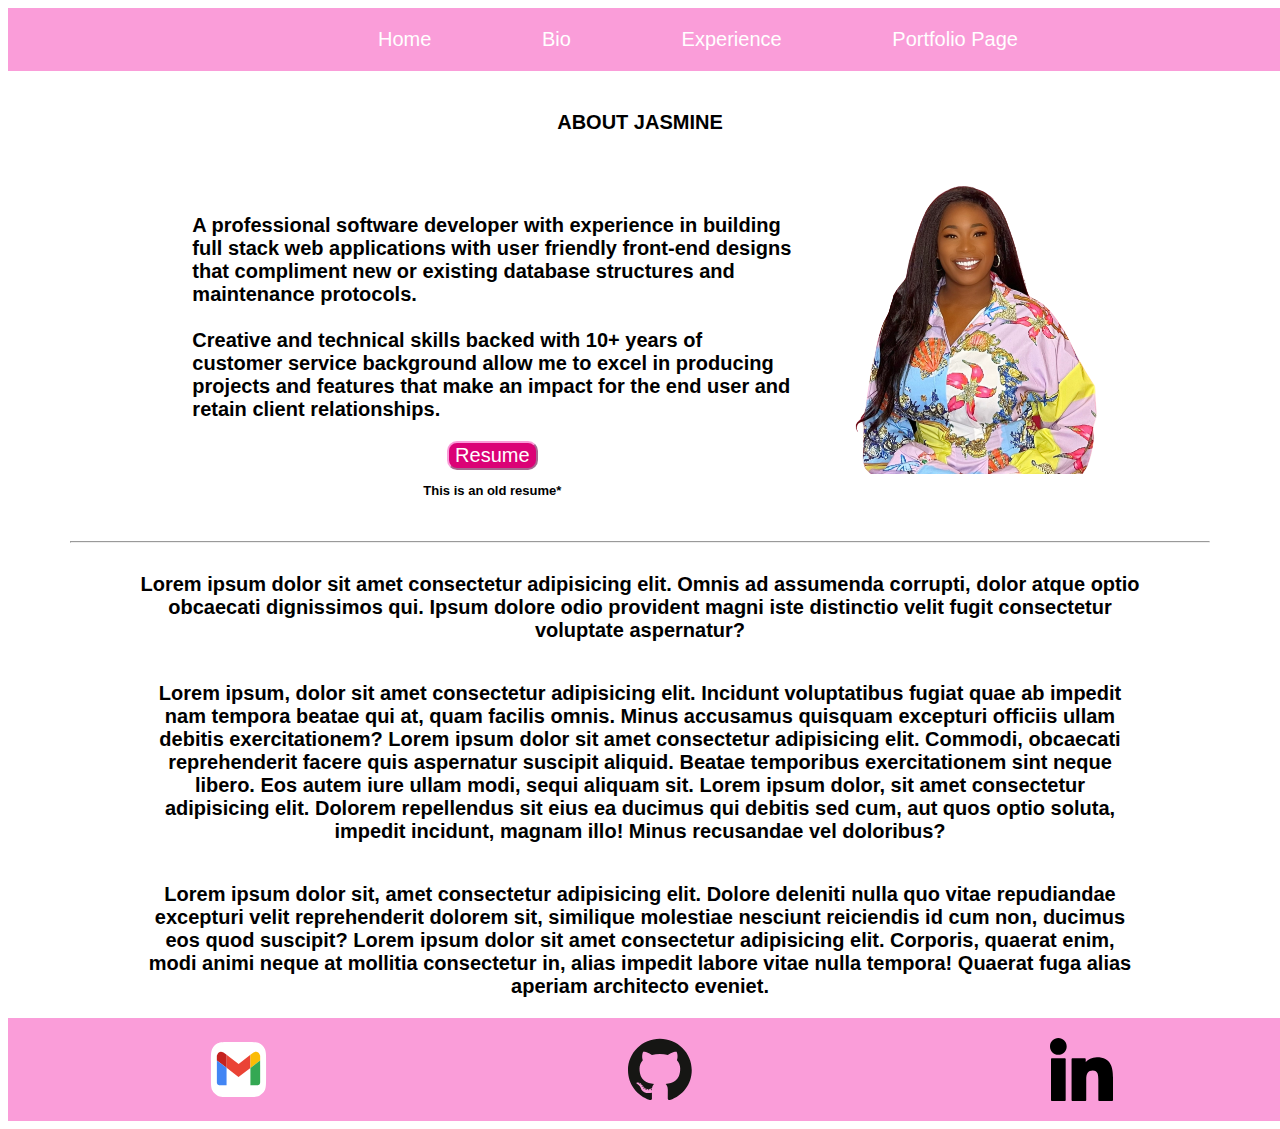
<file: index.html>
<!DOCTYPE html>
<html lang="en">
<head>
    <meta charset="UTF-8">
    <meta name="viewport" content="width=device-width, initial-scale=1.0">
    <title>Portfolio</title>
    <link rel = "stylesheet" href = "css/style.css"/>
    <link rel="stylesheet" href="css/index.css">
</head>
<body>
    <nav class="navbar">
        <ul class="nav-links">
            <a href="index.html" class="nav-item">Home</a>
            <a href="about.html" class="nav-item">Bio</a>
            <a href="experience.html" class="nav-item">Experience</a>
            <a href="portfolio.html" class="nav-item">Portfolio Page</a>
        </ul>
        
    </nav>
    <main>
        <header class="title">
            <h2 >ABOUT JASMINE</h2>
        </header>
        <section class="bio-content">
            
            <div class="bio-desc">
                <p>
                    A professional software developer with experience in building full stack web applications with user friendly front-end designs that compliment new or existing database structures and maintenance protocols. 

                    <br><br> Creative and technical skills backed with 10+ years of customer service background allow me to excel in producing projects and features that make an impact for the end user and retain client relationships.
                </p>

                <div class="resume">
                    <a href="./2023ResumePretty .pdf" 
                    type="button" target="_blank" rel="noopener noreferrer"><button class="check-out-btn">Resume</button></a>

                    <p id="disc"> This is an old resume*</p>
                </div>
            </div>

            <div class="bio-img">
                <img src="./images/IMG_4970-removebg.png" alt="Jasmine" style="height: 300px;" class="float-start">
            </div>
            
        </section>
        <hr>
        <section class="about-container">
            <article class="main-content">
                <p>
                    Lorem ipsum dolor sit amet consectetur adipisicing elit. Omnis ad assumenda corrupti, dolor atque optio obcaecati dignissimos qui. 
                    Ipsum dolore odio provident magni iste distinctio velit fugit consectetur voluptate aspernatur?
                </p>
                <p>
                    Lorem ipsum, dolor sit amet consectetur adipisicing elit. 
                    Incidunt voluptatibus fugiat quae ab impedit nam tempora beatae qui at, quam facilis omnis. Minus accusamus quisquam excepturi officiis ullam debitis exercitationem?
                    Lorem ipsum dolor sit amet consectetur adipisicing elit. Commodi, obcaecati reprehenderit facere quis aspernatur suscipit aliquid. Beatae temporibus exercitationem sint neque libero. Eos autem iure ullam modi, sequi aliquam sit.
                    Lorem ipsum dolor, sit amet consectetur adipisicing elit. Dolorem repellendus sit eius ea ducimus qui debitis sed cum, aut quos optio soluta, impedit incidunt, magnam illo! Minus recusandae vel doloribus?
                </p>
        
                <p>
                    Lorem ipsum dolor sit, amet consectetur adipisicing elit. Dolore deleniti nulla quo vitae repudiandae excepturi velit reprehenderit dolorem sit, similique molestiae nesciunt reiciendis id cum non, ducimus eos quod suscipit?
                    Lorem ipsum dolor sit amet consectetur adipisicing elit. Corporis, quaerat enim, modi animi neque at mollitia consectetur in, alias impedit labore vitae nulla tempora! Quaerat fuga alias aperiam architecto eveniet.
                </p>
            </article>
        </section>
        
    </main>
    <footer>
        <a href="mailto:create.jasminedaniels@gmail.com">
            <img src = "images/gmail.svg" alt = "gmail" class="footer-img"/>
        </a>

        <a href="https://github.com/JasmineDaniels" target="_blank" rel="noopener noreferrer"> 
            <img src="images/github-icon.svg" alt="gitHub thumbnail" class="footer-img">
        </a>  

        <a href="https://www.linkedin.com/in/jasmine-daniels-3a15a1235/" target="_blank" rel="noopener noreferrer"> 
            <img src="./images/linkedin.svg" alt="linkedIn thumbnail" class="footer-img">
        </a> 
    </footer>
</body>
</html>
</file>
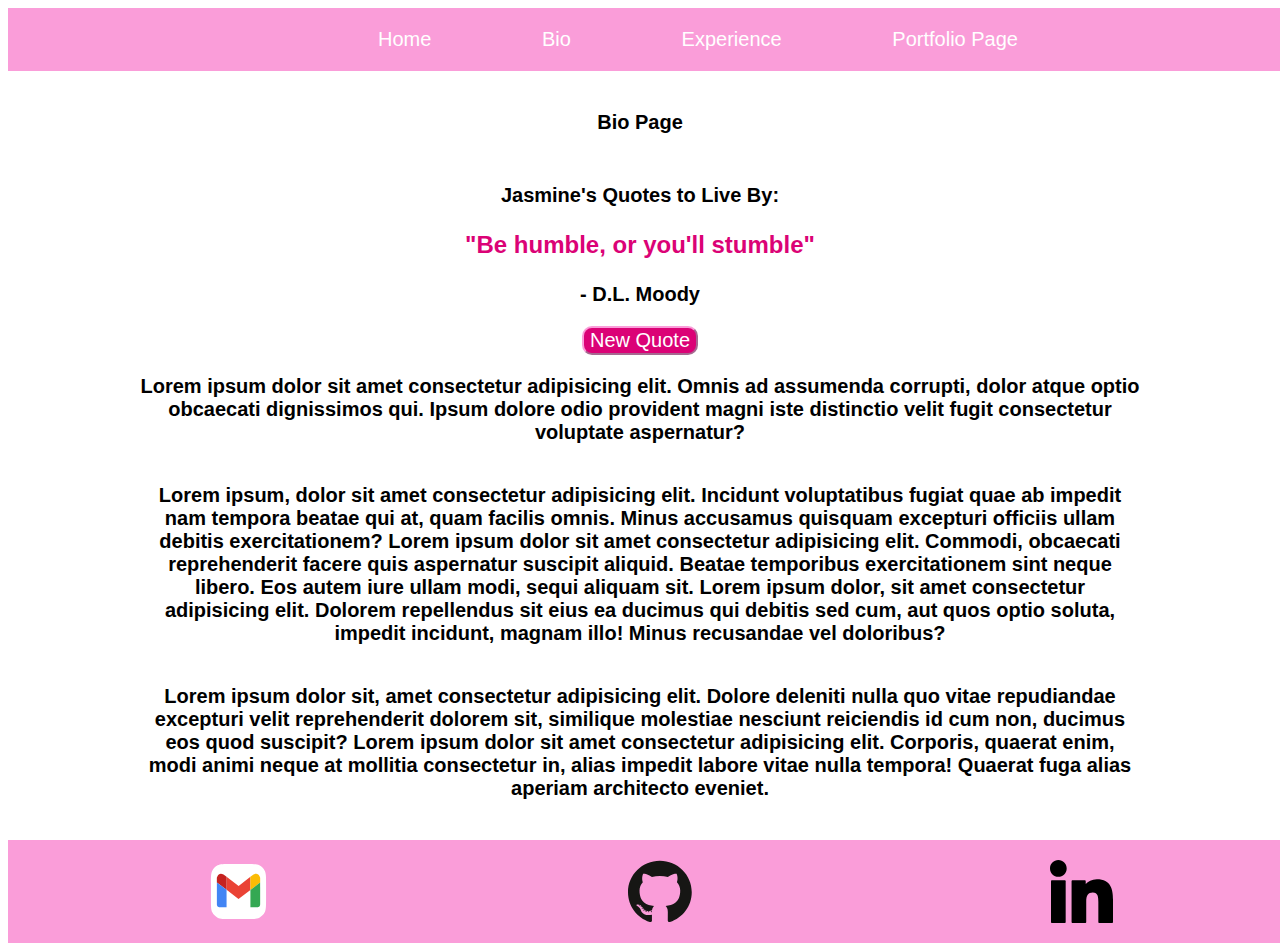
<file: about.html>
<!DOCTYPE html>
<html lang="en">
<head>
    <meta charset="UTF-8">
    <meta name="viewport" content="width=device-width, initial-scale=1.0">
    <link rel="stylesheet" href="css/style.css">
    <link rel="stylesheet" href="css/about.css">
    <title>About Page</title>
</head>
<body>
    <nav class="navbar">
        <ul class="nav-links">
            <a href="index.html" class="nav-item">Home</a>
            <a href="about.html" class="nav-item">Bio</a>
            <a href="experience.html" class="nav-item">Experience</a>
            <a href="portfolio.html" class="nav-item">Portfolio Page</a>
        </ul>
        
    </nav>
    <div>
        <h1 class="title">Bio Page</h1>
    </div>
    <section class="about-container">
        <article class="main-content">
            <section>
                <h2> Jasmine's Quotes to Live By:</h2>
    
                <p id="quote"></p>
                <p id="quote-author"></p>
                <div >
                    <button id="refresh" class="check-out-btn">New Quote</button>
                </div>
            </section>

            <p>
                Lorem ipsum dolor sit amet consectetur adipisicing elit. Omnis ad assumenda corrupti, dolor atque optio obcaecati dignissimos qui. 
                Ipsum dolore odio provident magni iste distinctio velit fugit consectetur voluptate aspernatur?
            </p>
            <p>
                Lorem ipsum, dolor sit amet consectetur adipisicing elit. 
                Incidunt voluptatibus fugiat quae ab impedit nam tempora beatae qui at, quam facilis omnis. Minus accusamus quisquam excepturi officiis ullam debitis exercitationem?
                Lorem ipsum dolor sit amet consectetur adipisicing elit. Commodi, obcaecati reprehenderit facere quis aspernatur suscipit aliquid. Beatae temporibus exercitationem sint neque libero. Eos autem iure ullam modi, sequi aliquam sit.
                Lorem ipsum dolor, sit amet consectetur adipisicing elit. Dolorem repellendus sit eius ea ducimus qui debitis sed cum, aut quos optio soluta, impedit incidunt, magnam illo! Minus recusandae vel doloribus?
            </p>
    
            <p>
                Lorem ipsum dolor sit, amet consectetur adipisicing elit. Dolore deleniti nulla quo vitae repudiandae excepturi velit reprehenderit dolorem sit, similique molestiae nesciunt reiciendis id cum non, ducimus eos quod suscipit?
                Lorem ipsum dolor sit amet consectetur adipisicing elit. Corporis, quaerat enim, modi animi neque at mollitia consectetur in, alias impedit labore vitae nulla tempora! Quaerat fuga alias aperiam architecto eveniet.
            </p>
        </article>
    </section>
    
    <footer>
        <a href="mailto:create.jasminedaniels@gmail.com">
            <img src = "images/gmail.svg" alt = "gmail" class="footer-img"/>
        </a>

        <a href="https://github.com/JasmineDaniels" target="_blank" rel="noopener noreferrer"> 
            <img src="images/github-icon.svg" alt="gitHub thumbnail" class="footer-img">
        </a>  

        <a href="https://www.linkedin.com/in/jasmine-daniels-3a15a1235/" target="_blank" rel="noopener noreferrer"> 
            <img src="./images/linkedin.svg" alt="linkedIn thumbnail" class="footer-img">
        </a> 
    </footer>
    <script src="js/bio.js"></script>
</body>
</html>
</file>
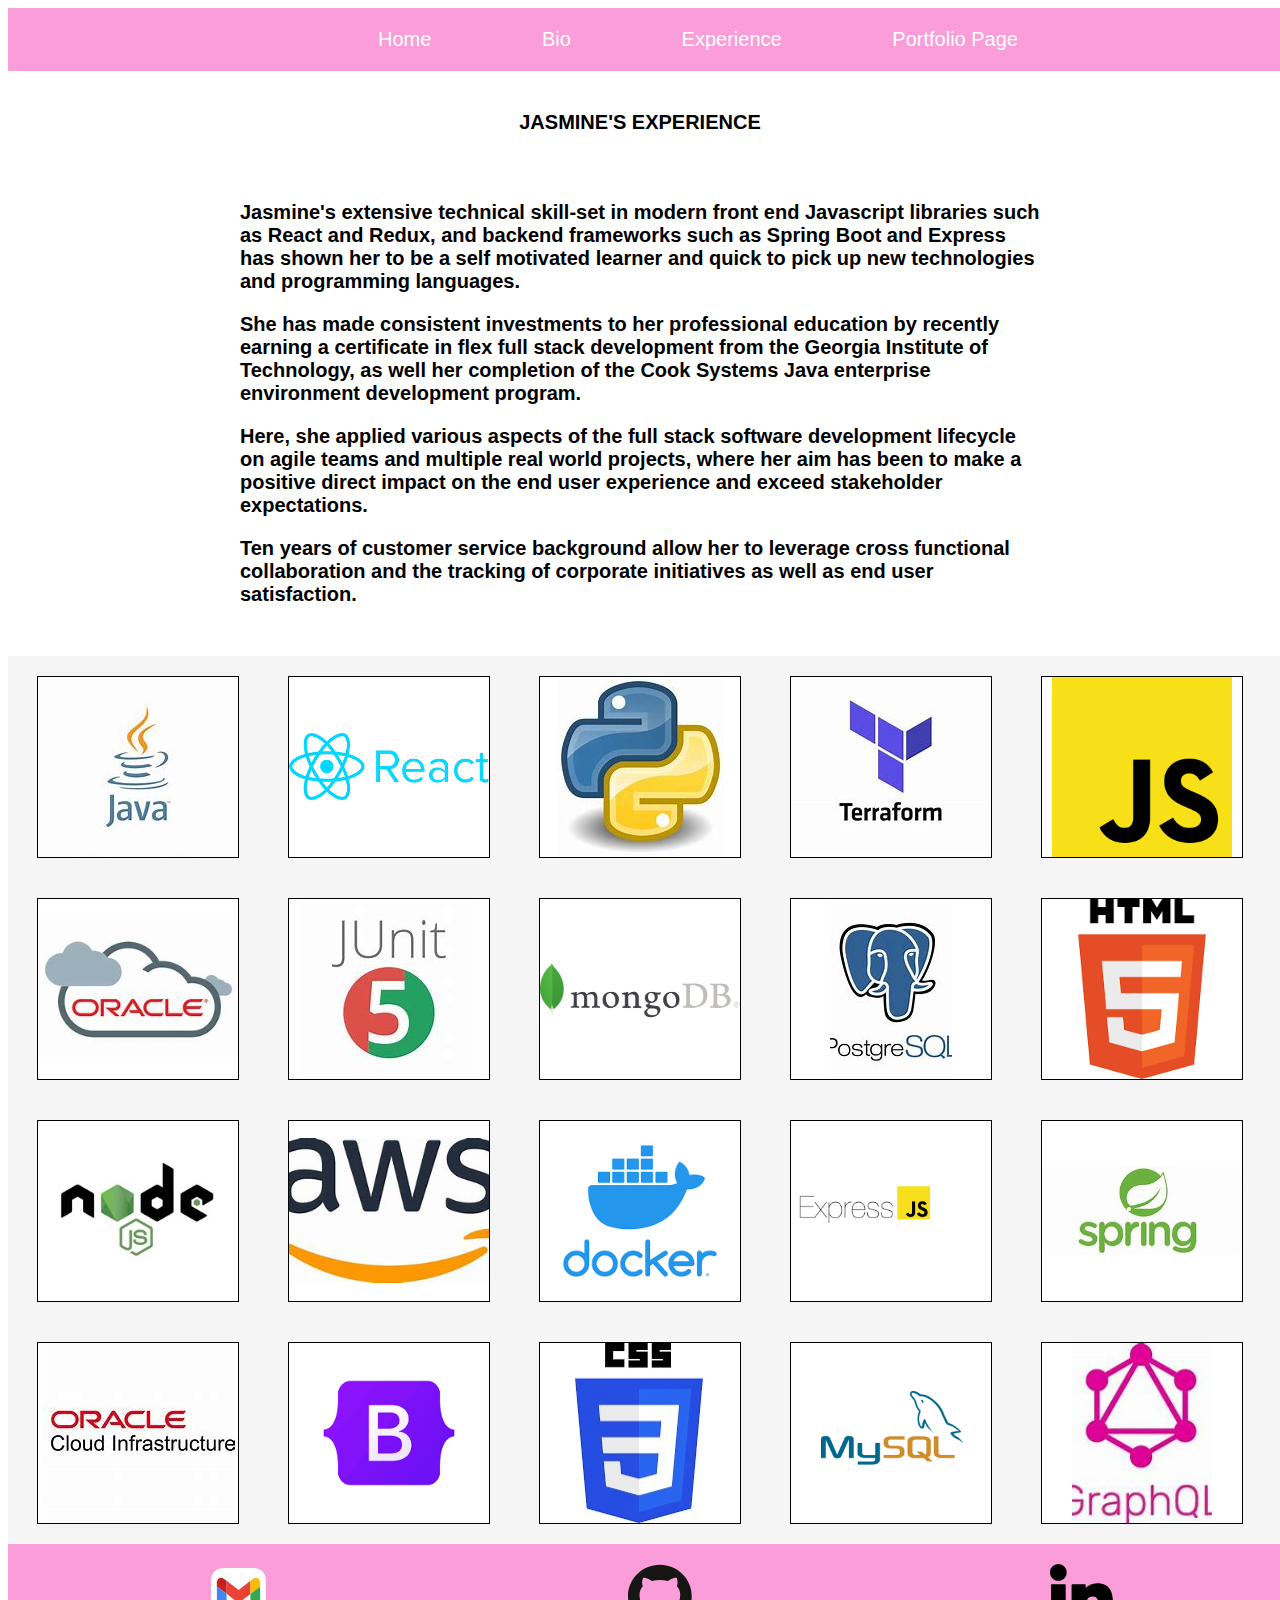
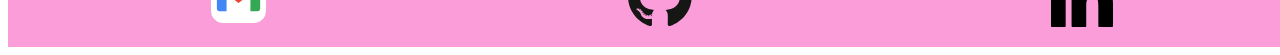
<file: experience.html>
<!DOCTYPE html>
<html lang="en">

<head>
    <meta charset="UTF-8">
    <meta name="viewport" content="width=device-width, initial-scale=1.0">
    <title>Experience Page</title>
    <link rel="stylesheet" href="css/style.css">
    <link rel="stylesheet" href="css/experience.css">
</head>

<body>
    <nav class="navbar">
        <ul class="nav-links">
            <a href="index.html" class="nav-item">Home</a>
            <a href="about.html" class="nav-item">Bio</a>
            <a href="experience.html" class="nav-item">Experience</a>
            <a href="portfolio.html" class="nav-item">Portfolio Page</a>
        </ul>

    </nav>
    <header class="title">
        <h2 >JASMINE'S EXPERIENCE</h2>
    </header>
    <section class="experience-desc">
        <div class="experience-container">
            <p>
                Jasmine's extensive technical skill-set in modern front end Javascript libraries such as React and
                Redux,
                and backend frameworks such as Spring Boot and Express has shown her to be a self motivated learner and
                quick to pick up new technologies and programming languages.
            </p>
            <p>
                She has made consistent investments to her professional education by recently earning a certificate in
                flex
                full stack development from the Georgia Institute of Technology, as well her completion of the Cook
                Systems
                Java enterprise environment development program.
            </p>
            <p>
                Here, she applied various aspects of the full stack software development lifecycle on agile teams and
                multiple real world projects, where her aim has been to make a positive direct impact on the end user
                experience and exceed stakeholder expectations.
            </p>
            <p>
                Ten years of customer service background allow her to leverage cross functional collaboration and the
                tracking of corporate initiatives as well as end user satisfaction.
            </p>
        </div>
    </section>
    <section class="flex-main">
        <div class="main-content">
            <div class="image-container">
                <img class="image-fit" src="images/skills-images/java.jpg" alt="Java Logo" />
            </div>
            <div class="image-container">
                <img class="tech-fit" src="images/skills-images/react.png" alt="React Logo" />
            </div>
            <div class="image-container">
                <img class="tech-fit" src="images/skills-images/python.jpg" alt="Python Logo" />
            </div>
            <div class="image-container">
                <img class="image-fit" src="images/skills-images/terraform-logo.jpg" alt="Terraform Logo" />
            </div>

            <div class="image-container">
                <img class="tech-fit" src="images/skills-images/js2.png" alt="JavaScript Logo" />
            </div>
            <div class="image-container">
                <img class="tech-fit" src="images/skills-images/oracle-cloud.jpg" alt="oracle-cloud logo" />
            </div>
            <div class="image-container">
                <img class="tech-fit" src="images/skills-images/junit.jpg" alt="junit logo" />
            </div>
            <div class="image-container">
                <img class="tech-fit" src="images/skills-images/MongoDB-Logo.jpeg" alt="MongoDB-Logo" />
            </div>

            <div class="image-container">
                <img class="tech-fit" src="images/skills-images/postgresql.jpg" alt="postgresql logo" />
            </div>
            <div class="image-container">
                <img class="tech-fit" src="images/skills-images/html.png" alt="html logo" />
            </div>
            <div class="image-container">
                <img class="tech-fit" src="images/skills-images/node-cropped.jpg" alt="node-js logo" />
            </div>
            <div class="image-container">
                <img class="tech-fit" src="images/skills-images/aws.jpg" alt="aws logo" />
            </div>

            <div class="image-container">
                <img class="tech-fit" src="images/skills-images/docker.png" alt="docker lgo" />
            </div>
            <div class="image-container">
                <img class="tech-fit" src="images/skills-images/express.png" alt="express logo" />
            </div>
            <div class="image-container">
                <img class="tech-fit" src="images/skills-images/spring-logo.jpg" alt="spring-logo" />
            </div>
            <div class="image-container">
                <img class="tech-fit" src="images/skills-images/oci-logo.jpg" alt="oci-logo" />
            </div>

            <div class="image-container">
                <img class="tech-fit" src="images/skills-images/boot.png" alt="bootstrap logo" />
            </div>
            <div class="image-container">
                <img class="tech-fit" src="images/skills-images/cssplus.jpg" alt="css logo" />
            </div>
            <div class="image-container">
                <img class="tech-fit" src="images/skills-images/sql.png" alt="mysql logo" />
            </div>
            <div class="image-container">
                <img class="tech-fit" src="images/skills-images/graphql.jpg" alt="graphql logo" />
            </div>
        </div>
    </section>

    <footer>
        <a href="mailto:create.jasminedaniels@gmail.com">
            <img src = "images/gmail.svg" alt = "gmail" class="footer-img"/>
        </a>

        <a href="https://github.com/JasmineDaniels" target="_blank" rel="noopener noreferrer"> 
            <img src="images/github-icon.svg" alt="gitHub thumbnail" class="footer-img">
        </a>  

        <a href="https://www.linkedin.com/in/jasmine-daniels-3a15a1235/" target="_blank" rel="noopener noreferrer"> 
            <img src="./images/linkedin.svg" alt="linkedIn thumbnail" class="footer-img">
        </a> 
    </footer>
</body>

</html>
</file>
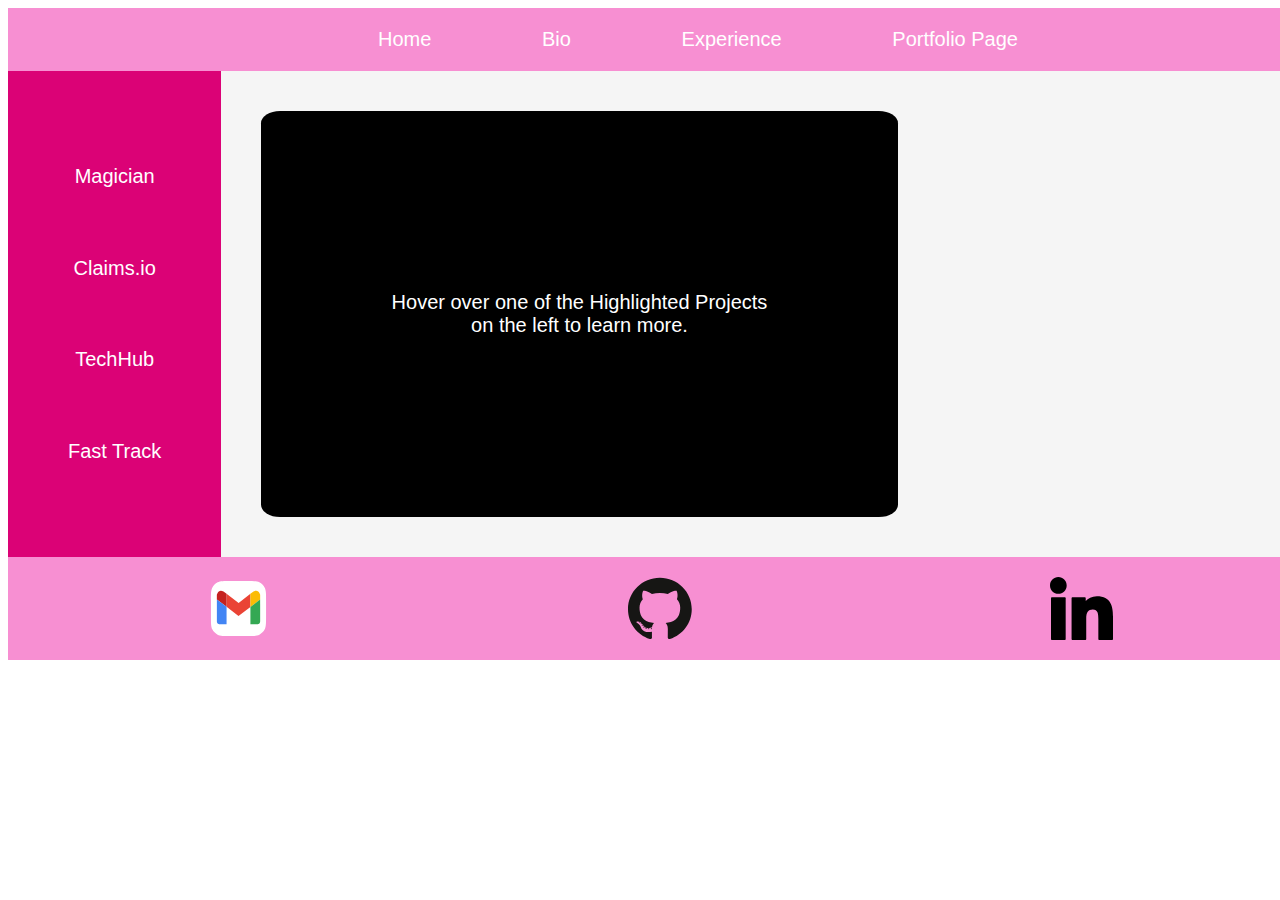
<file: portfolio.html>
<!DOCTYPE html>
<html lang="en">
<head>
    <meta charset="UTF-8">
    <meta name="viewport" content="width=device-width, initial-scale=1.0">
    <link rel="stylesheet" href="css/style.css">
    <link rel = "stylesheet" href = "css/portfolio.css"/>
    <title>Portfolio Page</title>
</head>
<body>
    <nav class="navbar">
        <ul class="nav-links">
            <a href="index.html" class="nav-item">Home</a>
            <a href="about.html" class="nav-item">Bio</a>
            <a href="experience.html" class="nav-item">Experience</a>
            <a href="portfolio.html" class="nav-item">Portfolio Page</a>
        </ul>
        
    </nav>
    <main class="flex-main">
        <aside class="sidebar">
            <p id="magic" class="project-link">Magician</p>
            <p id="claims" class="project-link">Claims.io</p>
            <p id="techhub" class="project-link">TechHub</p>
            <p id="fast-track" class="project-link">Fast Track</p>
        </aside>
        <section class="main-content">
            <div class="image-box active">
                <div id="placeholder" class = "image-container ">
                    <p>
                        Hover over one of the Highlighted Projects <br> on the left to learn more.
                    </p>
                </div>
            </div>

            <div class="image-box none" name="magic">
                <div class = "image-container ">
                    <img class="image-fit" src="images/magicianimg.png" alt="The Magician Project"/>
                </div>
                <div class = "image-desc">
                    <p>
                        Lorem ipsum dolor sit, amet consectetur adipisicing elit. Maiores ipsam delectus consequuntur ut magni non nesciunt rerum facere est facilis corrupti quisquam in debitis reiciendis modi aliquid explicabo, obcaecati dignissimos?
                        <br>
                        <br>
                        <strong> Click the button below to visit this project. </strong>
                    </p>
                    <div class="button-container">
                        <a href="https://themagician-production.up.railway.app/" target="_blank" rel="noopener noreferrer" type="button"><button class="check-out-btn">Check It Out!</button></a>
                    </div>
                </div>
            </div>
            <div class="image-box none" name="claims">
                <div class = "image-container ">
                    <img class="image-fit" src="images/claimsimg.png" alt="Claims Project"/>
                </div>
                <div class = "image-desc">
                    <p>
                        Lorem ipsum dolor sit amet consectetur adipisicing elit. Nam reprehenderit numquam ipsa temporibus illo atque, possimus corporis, similique quidem magnam cupiditate modi aut nihil laborum exercitationem itaque illum aliquid officia.
                        <br>
                        <br>
                        <strong> Click the button below to visit this project. </strong>
                    </p>
                    <div class="button-container">
                        <a href="https://claimsio-production.up.railway.app/" target="_blank" rel="noopener noreferrer" type="button"><button class="check-out-btn">Check It Out!</button></a>
                    </div>
                </div>
            </div>
            <div class="image-box none" name="techhub">
                <div class = "image-container ">
                    <img class="image-fit" src="images/techhub.png" alt="TechHub Project"/>
                </div>
                <div class = "image-desc">
                    <p>
                        Lorem ipsum dolor sit amet consectetur, adipisicing elit. Aliquam, delectus repellat odit veritatis rem dolore nulla autem facere accusamus officiis vel totam veniam nam ea recusandae ducimus ad dolorum distinctio.
                        <br>
                        <br>
                        <strong> Click the button below to visit this project. </strong>
                    </p>
                    <div class="button-container">
                        <a href="https://lionsgatetech.herokuapp.com/login" target="_blank" rel="noopener noreferrer" type="button"><button class="check-out-btn">Check It Out!</button></a>
                    </div>
                </div>
            </div>
            <div class="image-box none" name="fast-track">
                <div class = "image-container ">
                    <img class="image-fit" src="images/employeemgmt.png" alt="Employee Mgmt Project"/>
                </div>
                <div class = "image-desc">
                    <p>
                        Lorem, ipsum dolor sit amet consectetur adipisicing elit. Asperiores totam adipisci velit odio. Sed accusamus perspiciatis hic vero magnam, ea expedita molestias praesentium corporis, recusandae deserunt assumenda at dolorem sequi!
                        <br>
                        <br>
                        <strong> Click the button below to visit this project. </strong>
                    </p>
                    <div class="button-container">
                        <a href="https://github.com/JasmineDaniels/mrsroboto86" target="_blank" rel="noopener noreferrer" type="button"><button class="check-out-btn">Check It Out!</button></a>
                    </div>
                </div>
            </div>
                
        </section>
    </main>
    <footer>
        <a href="mailto:create.jasminedaniels@gmail.com">
            <img src = "images/gmail.svg" alt = "gmail" class="footer-img"/>
        </a>

        <a href="https://github.com/JasmineDaniels" target="_blank" rel="noopener noreferrer"> 
            <img src="images/github-icon.svg" alt="gitHub thumbnail" class="footer-img">
        </a>  

        <a href="https://www.linkedin.com/in/jasmine-daniels-3a15a1235/" target="_blank" rel="noopener noreferrer"> 
            <img src="./images/linkedin.svg" alt="linkedIn thumbnail" class="footer-img">
        </a> 
    </footer>
    <script src="js/portfolio.js"></script>
</body>
</html>
</file>
<file: css/style.css>
/* GLOBAL STYLES */
* {
    font-family: sans-serif;
    font-size: 20px
}

:root {
    --light: #ffffff;
    --dark: #000000;
    --theme: #db0276;
    --puff: #fa9dd9;
}

.navbar {
    display: flex;
    justify-content:center;
    align-items: center;
    width: 100vw;
    padding-left: 30px;
    padding-right: 10px;
    background-color: var(--puff);
}
 
.nav-links {
    display: flex;
    width: 50vw;
    justify-content: space-between;
}

.nav-links a {
    color: var(--light);
}

.nav-links a:hover {
    color: var(--theme);
}


a {
    text-decoration: none;
}

footer .footer-img {
    width: 15%;
}

footer a {
    display: flex;
    justify-content: center;
}

.flex-main {
    background-color: #F5F5F5;
    height: 100%;
    width: 100%;
    padding-right: 2.5rem;
    /* margin-bottom: 20rem; */
}

footer {
    display: flex;
    justify-content: space-around;
    align-items: center;
    width: 100%;
    padding: 1rem;
    background-color: var(--puff);
    /* margin-top: 6rem; */
}

.flex-main {
    display: flex;
}


.check-out-btn {
    color: var(--light);
    background-color: var(--theme);
    border-radius: 10px;
    border-color: var(--puff);
}

.check-out-btn:hover {
    background-color: var(--puff);
    color: var(--theme);
}
</file>
<file: css/index.css>
.bio-content {
    width: 100vw;
    /* height: 100vh; */
    display: flex;
    flex-direction: row;
    justify-content: center;
    margin-top: 2rem;
}

hr {
    width: 90%;
}

.title {
    text-align: center;
    margin-top: 2rem;
}

.bio-desc h2, 
.bio-desc .resume {
    text-align: center;
}

.bio-desc {
    width: 30em;
    font-weight: bold;
}

#disc {
    font-size: small}

.bio-desc {
padding: 20px 20px 20px 30px;
}

.main-content {
    /* height: 100vh; */
    width: 100vw;
    /* margin: 3rem; */
    font-weight: bold;
    display: flex;
    flex-direction: column;
    text-align: center;
}

.about-container {
    height: 100%;
    width: 100%;
    display: flex;
    justify-content: center;
}

@media screen and (min-width: 948px) {
    .main-content {
        width: 1000px;    
    }
}
</file>
<file: css/about.css>
.main-content {
    /* height: 100vh;
    width: 100vw; */
    height: 100%;
    width: 100%;
    margin: 1rem;
    font-weight: bold;
    display: flex;
    flex-direction: column;
    text-align: center;
}

.about-container {
    height: 100%;
    width: 100%;
    display: flex;
    justify-content: center;
}

.title {
    margin-top: 2rem;
    text-align: center;
}

@media screen and (min-width: 948px) {
    .main-content {
        width: 1000px;    
    }
}

#quote {
    color: #db0276;
    font-size: larger;
}
</file>
<file: css/experience.css>
.main-content {
    display: flex;
    flex-direction: row;
    flex-wrap: wrap;
    justify-content: space-evenly;
}

.experience-desc {
    padding: 30px;
    display: flex;
    justify-content: center;
}

.experience-container {
    width: 40em;
}

.experience-container p {
    font-weight: bold;
}

.image-container{
    height: 20vh;
    width: 20vw;
    background-color: white;
    margin: 1rem;
    color: #fff;
    border: solid black 1px;
    display: flex;
}

@media screen and (min-width: 948px) {
    .image-container {
        width: 200px;    
    }
}

.image-fit {
    height: 100%;
    width: 100%;
    object-fit: cover;
}

.tech-fit {
    height: 100%;
    width: 100%;
    object-fit: contain;
}

.title {
    text-align: center;
    margin-top: 2rem;
}
</file>
<file: css/portfolio.css>
:root {
    --light: #ffffff;
    --dark: #000000;
    --theme: #db0276;
    --puff: #f78fd2;
    /* --desktop: 1200px;
    --labtop: 1024px;
    --tablet: 768px;
    --phone: 480px; */
}

.sidebar p:hover {
    color: var(--dark);
}

.sidebar {
    background-color: var(--theme);
    color: white;
    padding: 3rem;
}


.flex-main {
    background-color: #F5F5F5;
    width: 100%;
    padding-right: 2.5rem;
}

.image-container {
    height: 20.313rem;
    width: 31.813rem;
    background-color: #F5F5F5;
    margin: 2rem;
    color: #fff;
    border-radius: 3%;
    display: flex;
    justify-content: center;
    align-items: center;
}

#placeholder {
    background-color: black;
}

.image-container p {
    text-align: center;
}

.image-fit {
    height: 100%;
    width: 100%;
    object-fit: contain;
}

.image-desc {
    height: 18.75rem;
    width: 25rem;
    background-color: white;
    margin: 1rem;
    margin-left: 6rem;
    color: black;
    border-radius: 10%;
    display: flex;
    flex-direction: column;
    text-align: center;
    justify-content: space-evenly;
    align-items: center;
    padding: 10px;
}

.flex-main {
    display: flex;
}

.image-box {
    display: flex;
    flex-direction: column;
}

.main-content {
    display: flex;
    justify-content: center;
    /* height: 100vh;
    width: 100vw; */
    
    /* margin-bottom: 6rem; */
}

.active {
    display: block !important;
}

.none {
    display: none;
}

.sidebar {
    display: flex;
    flex-direction: column;
    justify-content: space-around;
    text-align: center;
}

.button-container {
    display: flex;
    justify-content: center;
    align-items: center;
}
</file>
